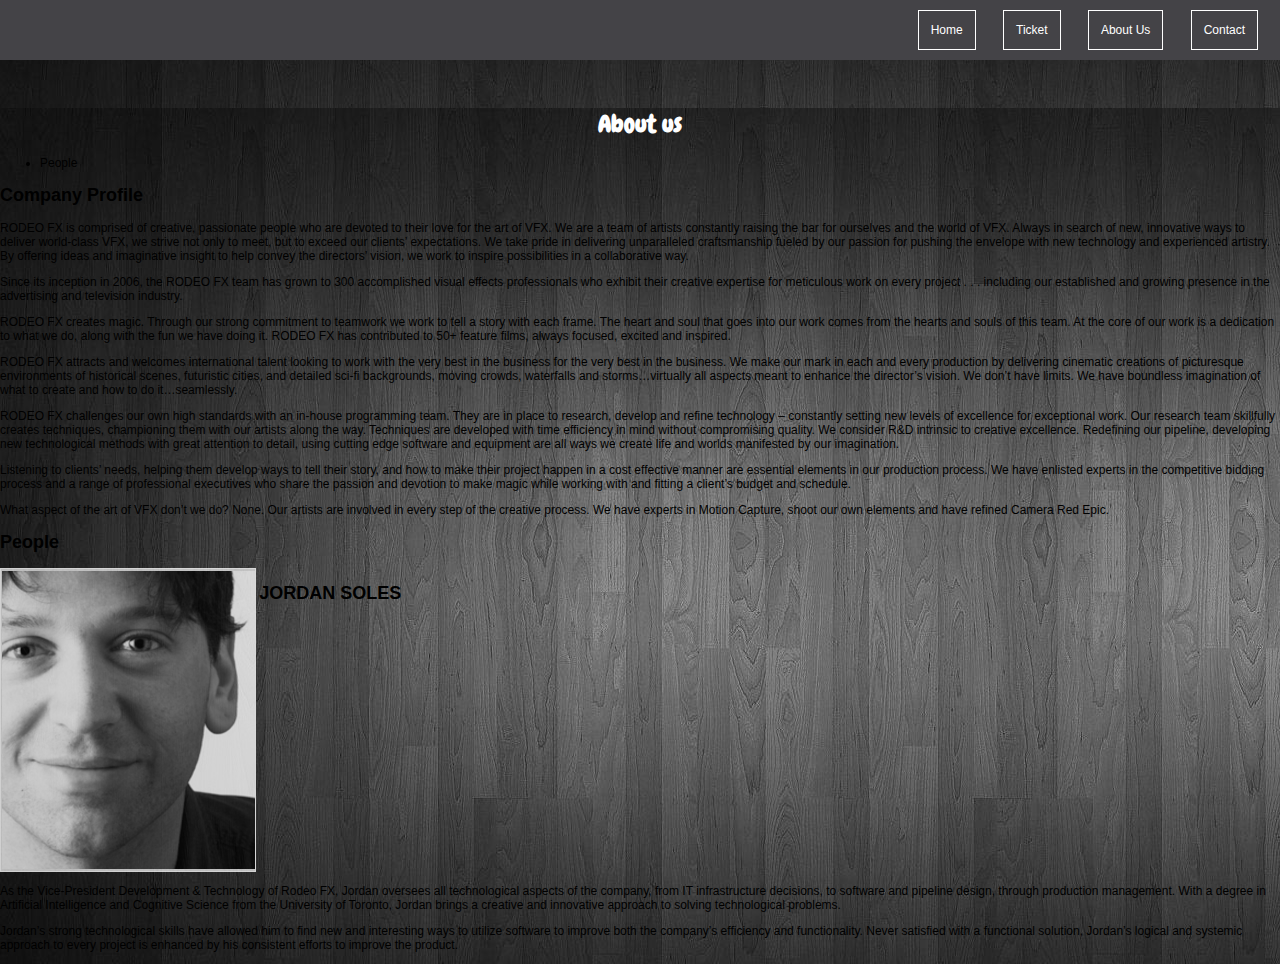
<file: about us.html>
<html>
<head>
	<meta charset="UTF-8">
	<title>Upcoming Movies</title>
	<link rel="stylesheet" type="text/css" href="css/normalize.css">
	<link rel="stylesheet" type="text/css" href="css/style.css">
</head>
<body>
    <h1>About us</h1>
    <nav>
    	<ul>
    		<a href="index.html"><li>Home</li></a>
    		<a href="ticket.html"><li>Ticket</li></a>
    		<a href="about.html"><li>About Us</li></a>
            <a href="contact.html"><li>Contact</li></a>
    	</ul>
    </nav>


<div class="mainContent">

    
    <ul>
    <a href=""></a><li>People</li></a>
    </ul>
       
       <h2>Company Profile</h2>
       
       <p>RODEO FX is comprised of creative, passionate people who are devoted to their love for the art of VFX. We are a team of artists constantly raising the bar for ourselves and the world of VFX.  Always in search of new, innovative ways to deliver world-class VFX, we strive not only to meet, but to exceed our clients’ expectations. We take pride in delivering unparalleled craftsmanship fueled by our passion for pushing the envelope with new technology and experienced artistry. By offering ideas and imaginative insight to help convey the directors’ vision, we work to inspire possibilities in a collaborative way.
       </p>
         
        <p>Since its inception in 2006, the RODEO FX team has grown to 300 accomplished visual effects professionals who exhibit their creative expertise for meticulous work on every project . . . including our established and growing presence in the advertising and television industry.
        </p>
 
        <p>RODEO FX creates magic. Through our strong commitment to teamwork we work to tell a story with each frame. The heart and soul that goes into our work comes from the hearts and souls of this team. At the core of our work is a dedication to what we do, along with the fun we have doing it. RODEO FX has contributed to 50+ feature films, always focused, excited and inspired.
        </p>
 
        <p>RODEO FX attracts and welcomes international talent looking to work with the very best in the business for the very best in the business.  We make our mark in each and every production by delivering cinematic creations of picturesque environments of historical scenes, futuristic cities, and detailed sci-fi backgrounds, moving crowds, waterfalls and storms…virtually all aspects meant to enhance the director’s vision. We don’t have limits. We have boundless imagination of what to create and how to do it…seamlessly.
        </p>

        <p>RODEO FX challenges our own high standards with an in-house programming team. They are in place to research, develop and refine technology – constantly setting new levels of excellence for exceptional work. Our research team skillfully creates techniques, championing them with our artists along the way. Techniques are developed with time efficiency in mind without compromising quality. We consider R&D intrinsic to creative excellence. Redefining our pipeline, developing new technological methods with great attention to detail, using cutting edge software and equipment are all ways we create life and worlds manifested by our imagination.
        </p>
 
        <p>Listening to clients’ needs, helping them develop ways to tell their story, and how to make their project happen in a cost effective manner are essential elements in our production process. We have enlisted experts in the competitive bidding process and a range of professional executives who share the passion and devotion to make magic while working with and fitting a client’s budget and schedule.
        </p>
 
        <p>What aspect of the art of VFX don’t we do? None. Our artists are involved in every step of the creative process. We have experts in Motion Capture, shoot our own elements and have refined Camera Red Epic.
        </p>

        <h2>People</h2>

        <div class="content-selection">
            <div class="content-wrapper">
                <img src="img/people2.jpg" alt= "people1">
                <h2>JORDAN SOLES</h2>
            </div>
            
            <div class="content-p">
            <p>As the Vice-President Development & Technology of Rodeo FX, Jordan oversees all technological aspects of the company, from IT infrastructure decisions, to software and pipeline design, through production management. With a degree in Artificial Intelligence and Cognitive Science from the University of Toronto, Jordan brings a creative and innovative approach to solving technological problems.
            </p>
 
            <p>Jordan’s strong technological skills have allowed him to find new and interesting ways to utilize software to improve both the company’s efficiency and functionality. Never satisfied with a functional solution, Jordan’s logical and systemic approach to every project is enhanced by his consistent efforts to improve the product. 
            </p>
            </div>
        </div> 
</div>





</body>
</html>
</file>
<file: css/style.css>
@font-face {
    font-family: myFirstFont;
    src: url(../fonts/Chewy.ttf);
}



*{
	box-sizing: border-box;
}


html, body{
	background-image: url(../img/background.jpg);
	background-size: 100%

	/*background-color: black;*/
	font-family: Lobster, Helvetica;
	/*font-weight: */
	font-size: 12px;
}

body{
	margin-top: 5rem;
}


h1 {
	
	font-family: 'myFirstFont', cursive;
	text-align: center;
	color: white;
	margin-top: 9rem;
}

.movie-logo{
	margin-right: 1rem;
}

button{
	background-color: #ccc;
	color: white;
	border: 1px solid #ccc;
	padding: 1rem;
	border-radius: 5px;
	transition: .5s ease-in background-color;
	cursor: pointer;
}





/*input, select, textarea, button[type="submit"]{
	font-size: 1.25rem;
	padding: 1rem;
	border-radius: 5px;
	border:1px solid #ccc;
	margin-bottom: 1rem;
	min-width: 400px;
}*/

.contact-form{
	min-width: 400px;
	width: 40px;
	margin-left: auto;
	margin-right: auto;
}

.btn-blue{
	background-color: #0D95FF;
}

.btn-blue:hover{
	background-color: #042A7D;
	/*font-size: 1.5rem;*/
}


.poster-wrapper{
		width: 32%;
		height:auto;
		padding: 10px;
		display: inline-block;
		color: white;
		text-align: left;
		transition: .3s linear padding;
		position: relative;
	}

.poster-wrapper h2{
	color: #f0f0f0;
	position: absolute;
	top: 50%;
	left: 50%;
	transform: translate(-50%);
}

.poster-wrapper:hover{
	padding: 0px;
	
}

.poster-wrapper img{
	opacity: .8;
	transition: .5s ease-in opacity;
	border: 1px solid white;
}

.poster-wrapper img:hover{
	opacity: 1;

}

.poster-selection{
	text-align: center;
}

img{
	/*width: 400px;*/
	width: 100%;
}

a{
	text-decoration: none;
	color: white;
}

nav ul li{
	display: inline-block;
	color: white;
	font-size: 1rem;
	border: 1px solid white;
	padding: 1rem;
	margin-left: 1rem;
	margin-right: 1rem;
	/*border-radius: 5px;*/
	cursor: pointer;
	transition: .3s linear background-color;
}

nav ul li:hover	{
	background-color: #666;

}

nav{
	background-color: #444347;
	padding: 10px;
	text-align: right;
	position: fixed;
	width:100%;
	top: 0;
	z-index: 1;
}

nav ul{
	margin: 0;
	padding: 0;	
}

th, td{
	border: 1px solid white;
	color: white;
	padding: 1rem;
}

table {
	margin-left: auto;
	margin-right: auto;
}

.contact-selection{
	color: white;
	text-align: left;
	margin-right: 150px;
	margin-left:  150px;
}

.content-wrapper img{
	width: 20%;
	opacity: .8;
	border: 1px solid white;
	/*position: justify;*/
}

.content-wrapper *{
	display: inline-block;
	vertical-align: top;
}

/*.content-selection{
	text-align: right;
}*/

.content-p{
	display: inline-block;
	vertical-align: top;
}

footer{
	background-color: #333;
	text-align: center;
	padding: 2rem;
}

footer ul{
	margin: 0;
	padding: 0;
}

footer ul li{
	display: inline-block;
	color: white;
	margin: 0 1rem;
	cursor: pointer;
}

.contact-form{
	text-align: center;
}

@media(max-width: 1120px){
	.poster-wrapper h2{
		font-size: 2rem;
	}
}


@media (max-width: 750px){
	.poster-wrapper h2{
	font-size: 3rem;	
	}
	.poster-wrapper{
	width:100%;
	}

}
</file>
